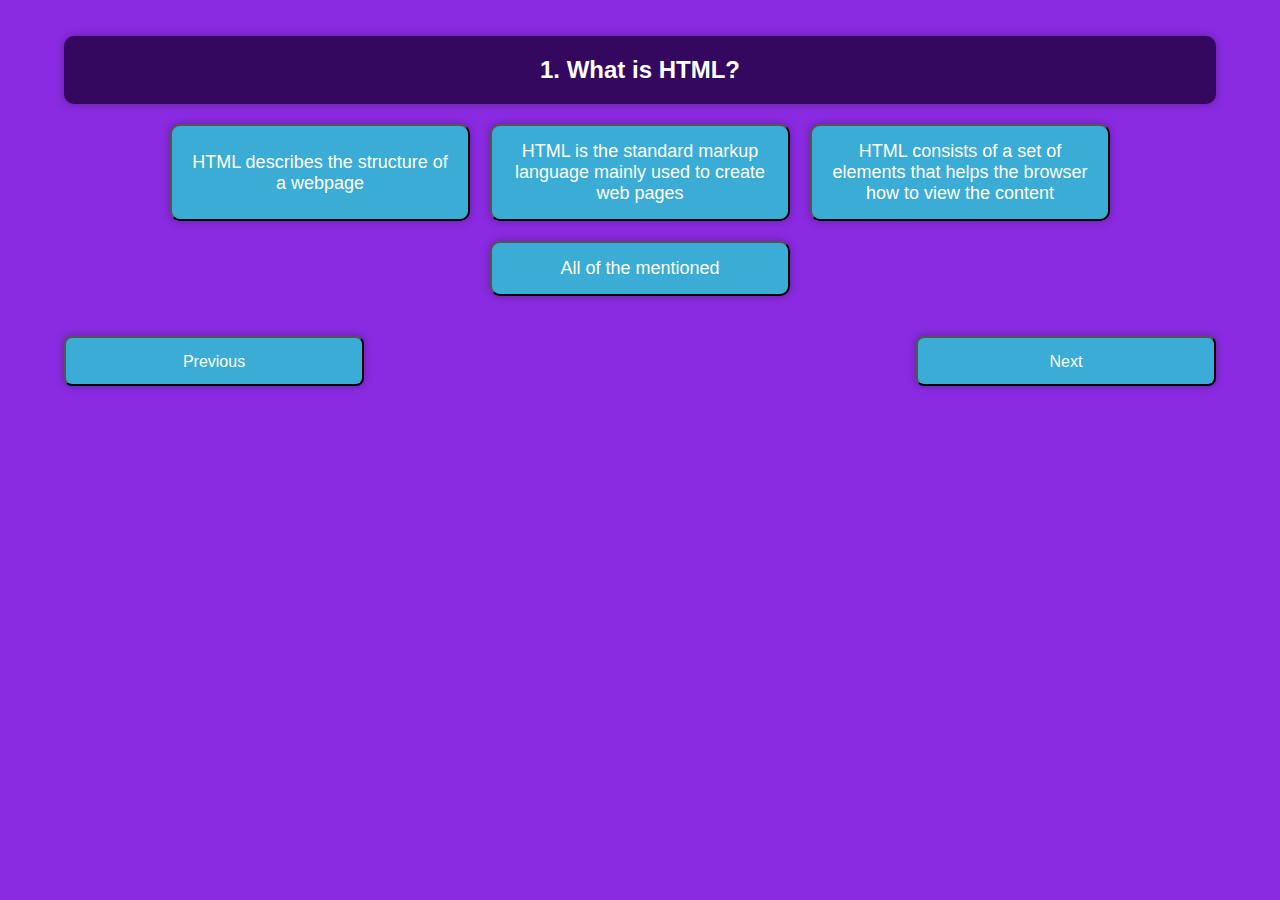
<file: index.html>
<!DOCTYPE html>
<html lang="en">
<head>
    <meta charset="UTF-8">
    <meta name="viewport" content="width=device-width, initial-scale=1.0">
    <title>Quiz App - Question 1</title>
    <link rel="stylesheet" href="style.css">
    <script src="script.js" defer></script>
</head>
<body>
    <div class="container">
        <div class="header">
            <h1>1. What is HTML?</h1>
        </div>
        <div class="choices">
            <button class="btn1">HTML describes the structure of a webpage</button>
            <button class="btn2">HTML is the standard markup language mainly used to create web pages</button>
            <button class="btn3">HTML consists of a set of elements that helps the browser how to view the content</button>
            <button class="btn4">All of the mentioned</button>
        </div>
        <div class="navigation">
            <button class="prev">Previous</button>
            <button class="next">Next</button>
        </div>
    </div>
</body>
</html>
</file>
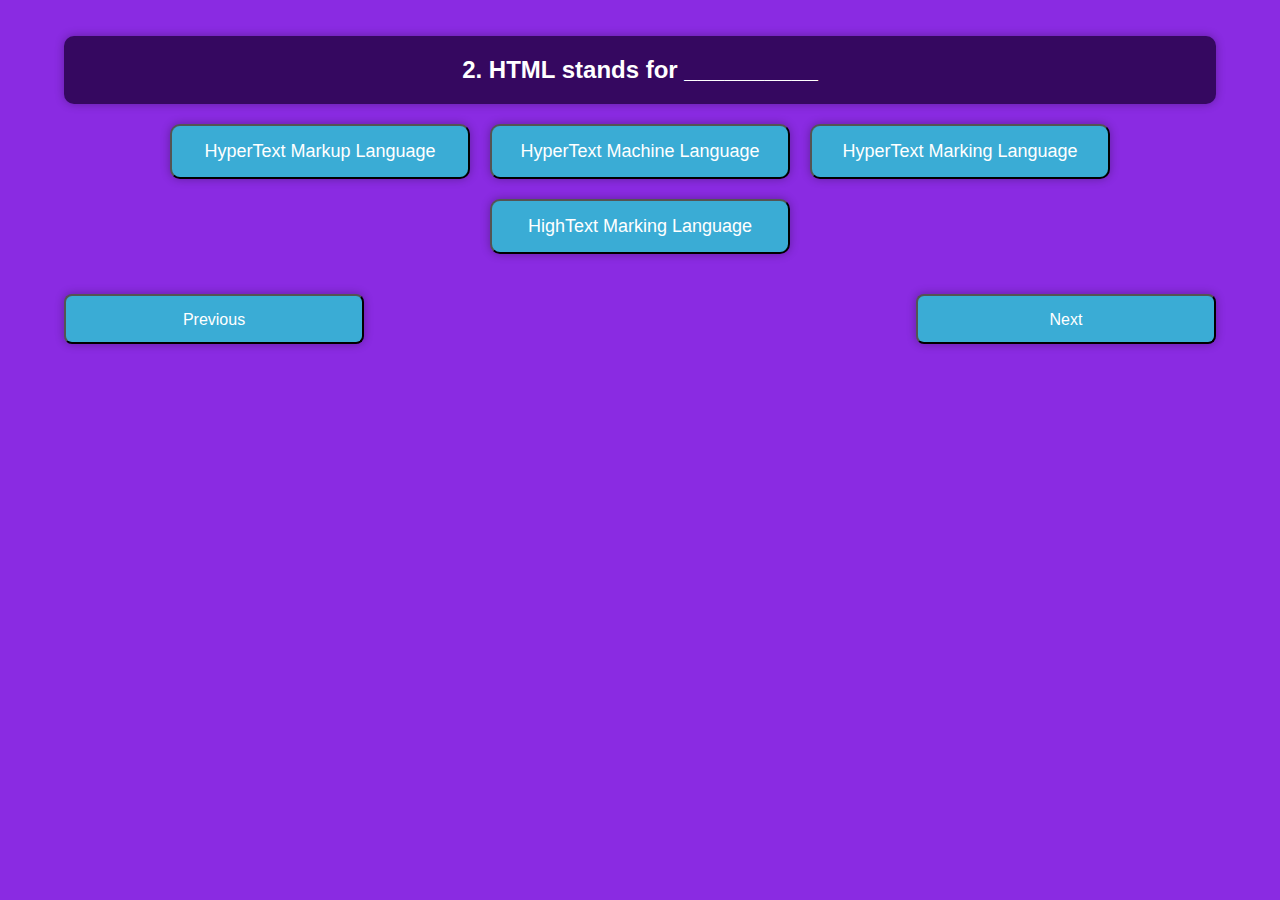
<file: mcq2.html>
<!DOCTYPE html>
<html lang="en">
<head>
    <meta charset="UTF-8">
    <meta name="viewport" content="width=device-width, initial-scale=1.0">
    <title>Quiz App - Question 2</title>
    <link rel="stylesheet" href="style.css">
    <script src="script.js" defer></script>
</head>
<body>
    <div class="container">
        <header class="header">
            <h1>2. HTML stands for __________</h1>
        </header>
        <main class="choices">
            <button class="btn1" aria-label="HyperText Markup Language">HyperText Markup Language</button>
            <button class="btn2" aria-label="HyperText Machine Language">HyperText Machine Language</button>
            <button class="btn3" aria-label="HyperText Marking Language">HyperText Marking Language</button>
            <button class="btn4" aria-label="HighText Marking Language">HighText Marking Language</button>
        </main>
        <footer class="navigation">
            <button class="prev" aria-label="Previous question">Previous</button>
            <button class="next" aria-label="Next question">Next</button>
        </footer>
    </div>
</body>
</html>
</file>
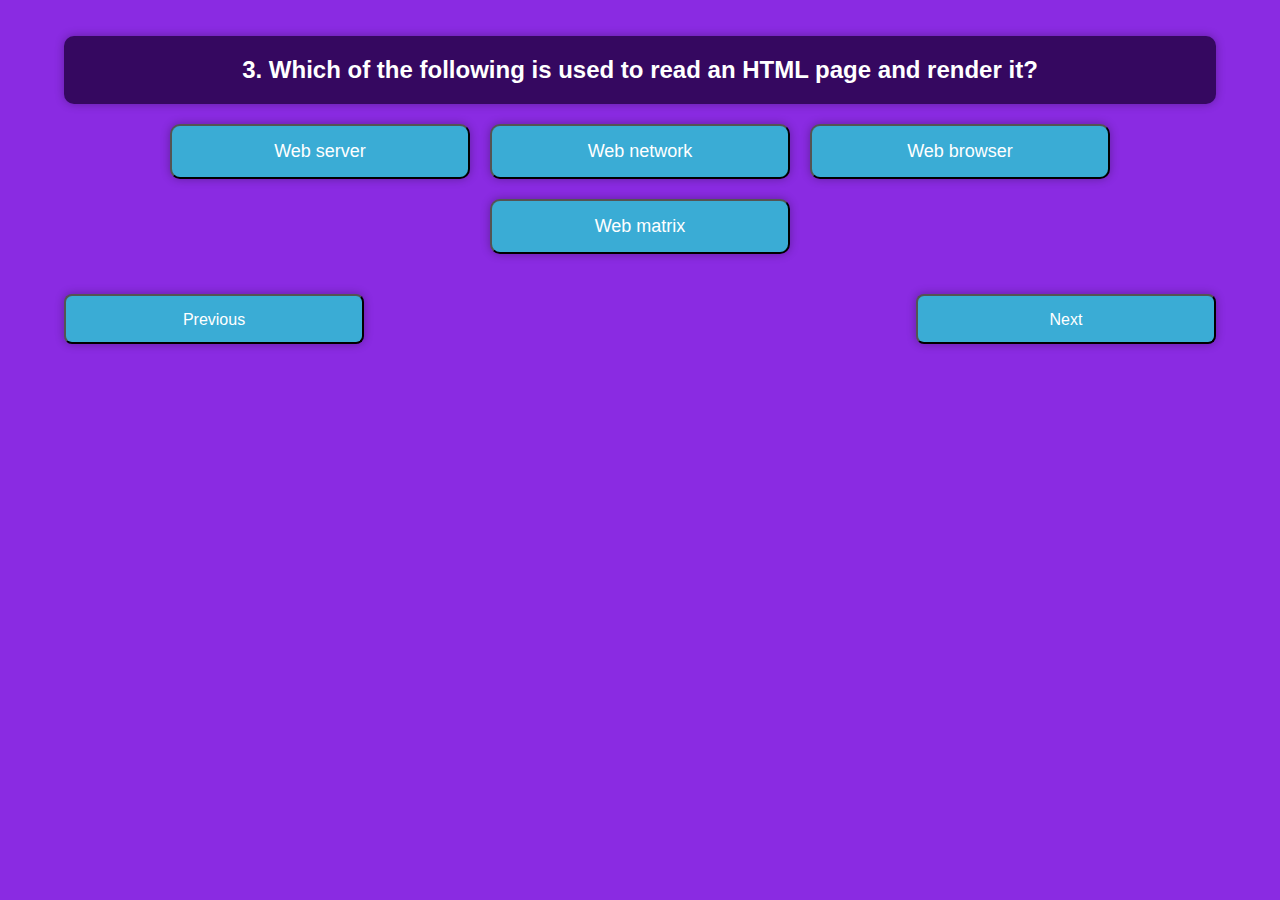
<file: mcq3.html>
<!DOCTYPE html>
<html lang="en">
<head>
    <meta charset="UTF-8">
    <meta name="viewport" content="width=device-width, initial-scale=1.0">
    <title>Quiz App - Question 3</title>
    <link rel="stylesheet" href="style.css">
    <script src="script.js" defer></script>
</head>
<body>
    <div class="container">
        <header class="header">
            <h1>3. Which of the following is used to read an HTML page and render it?</h1>
        </header>
        <main class="choices">
            <button class="btn1" aria-label="Web server">Web server</button>
            <button class="btn2" aria-label="Web network">Web network</button>
            <button class="btn3" aria-label="Web browser">Web browser</button>
            <button class="btn4" aria-label="Web matrix">Web matrix</button>
        </main>
        <footer class="navigation">
            <button class="prev" aria-label="Previous question">Previous</button>
            <button class="next" aria-label="Next question">Next</button>
        </footer>
    </div>
</body>
</html>
</file>
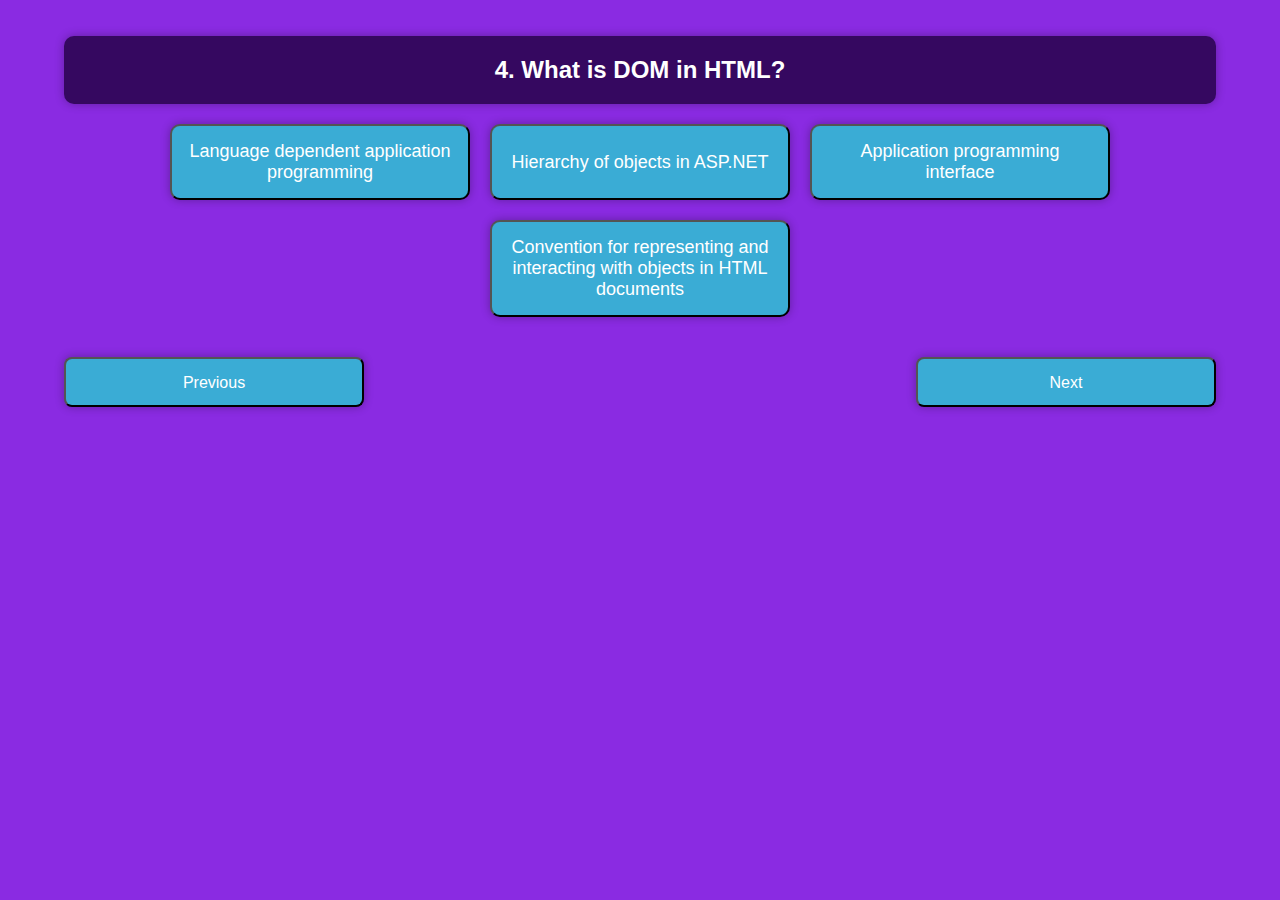
<file: mcq4.html>
<!DOCTYPE html>
<html lang="en">
<head>
    <meta charset="UTF-8">
    <meta name="viewport" content="width=device-width, initial-scale=1.0">
    <title>Quiz App - Question 4</title>
    <link rel="stylesheet" href="style.css">
    <script src="script.js" defer></script>
</head>
<body>
    <div class="container">
        <header class="header">
            <h1>4. What is DOM in HTML?</h1>
        </header>
        <main class="choices">
            <button class="btn1" aria-label="Language dependent application programming">Language dependent application programming</button>
            <button class="btn2" aria-label="Hierarchy of objects in ASP.NET">Hierarchy of objects in ASP.NET</button>
            <button class="btn3" aria-label="Application programming interface">Application programming interface</button>
            <button class="btn4" aria-label="Convention for representing and interacting with objects in HTML documents">Convention for representing and interacting with objects in HTML documents</button>
        </main>
        <footer class="navigation">
            <button class="prev" aria-label="Previous question">Previous</button>
            <button class="next" aria-label="Next question">Next</button>
        </footer>
    </div>
</body>
</html>
</file>
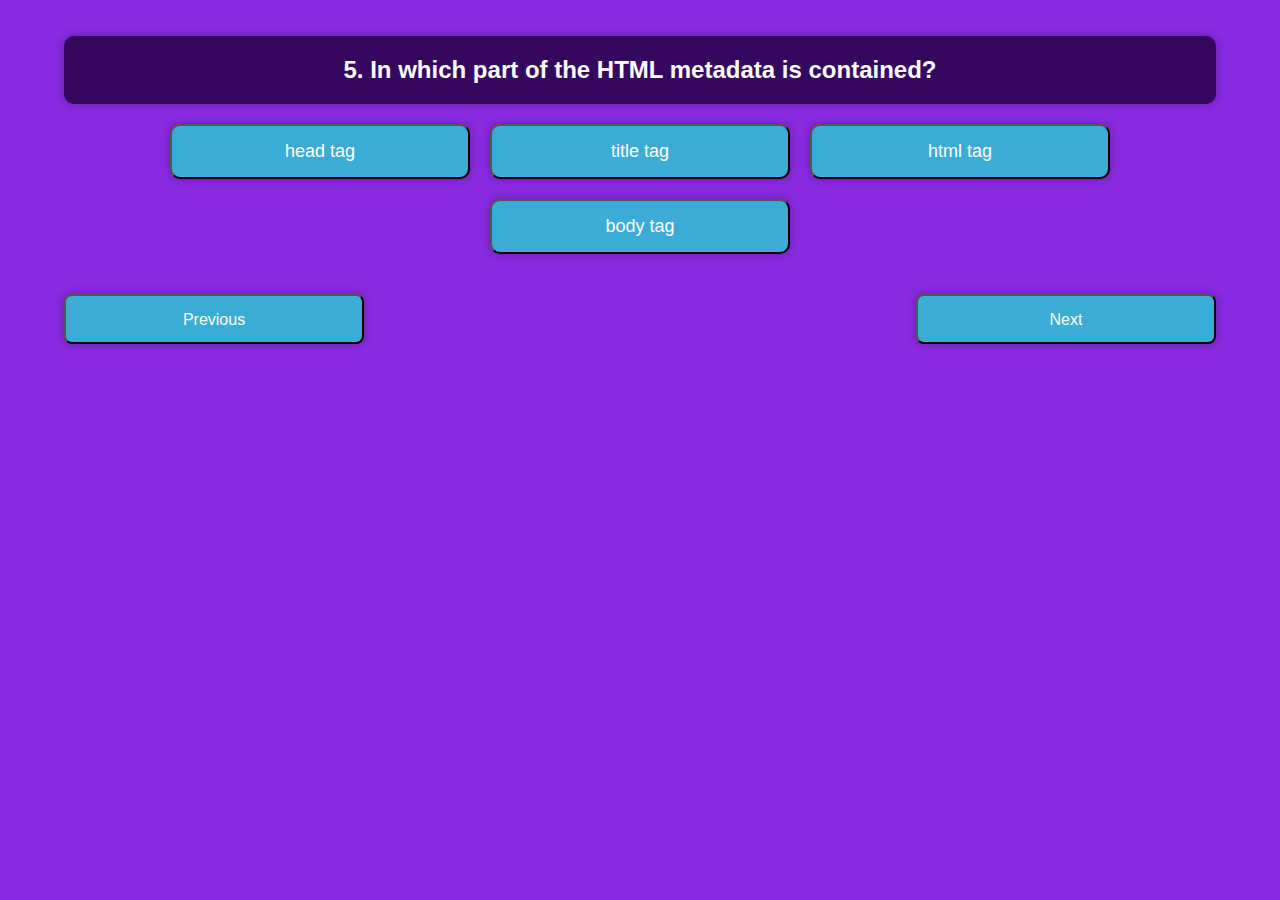
<file: mcq5.html>
<!DOCTYPE html>
<html lang="en">
<head>
    <meta charset="UTF-8">
    <meta name="viewport" content="width=device-width, initial-scale=1.0">
    <title>Quiz App - Question 5</title>
    <link rel="stylesheet" href="style.css">
    <script src="script.js" defer></script>
</head>
<body>
    <div class="container">
        <header class="header">
            <h1>5. In which part of the HTML metadata is contained?</h1>
        </header>
        <main class="choices">
            <button class="btn1" aria-label="head tag">head tag</button>
            <button class="btn2" aria-label="title tag">title tag</button>
            <button class="btn3" aria-label="html tag">html tag</button>
            <button class="btn4" aria-label="body tag">body tag</button>
        </main>
        <footer class="navigation">
            <button class="prev" aria-label="Previous question">Previous</button>
            <button class="next" aria-label="Next question">Next</button>
        </footer>
    </div>
</body>
</html>
</file>
<file: style.css>
/* Base styles */
body {
    padding: 0;
    margin: 0;
    background-color: #f3f4f6;
    font-family: Arial, sans-serif;
    background-color:blueviolet;
}

.container {
    width: 90%;
    max-width: 1200px;
    margin: 0 auto;
    padding: 20px;
}

.header {
    margin-bottom: 20px;
}

h1 {
    background-color: rgb(53, 8, 96);
    color: white;
    padding: 20px;
    border-radius: 10px;
    box-shadow: 0 0 10px rgba(0, 0, 0, 0.3);
    text-align: center;
    font-size: 24px;
}

.choices {
    display: flex;
    flex-wrap: wrap;
    justify-content: center;
    gap: 20px;
    margin: 20px 0;
}

button {
    width: 100%;
    max-width: 300px;
    height: auto;
    color: white;
    cursor: pointer;
    font-size: 18px;
    padding: 15px;
    border-radius: 10px;
    box-shadow: 0 0 10px rgba(0, 0, 0, 0.3);
    text-align: center;
    background-color: rgb(58, 172, 213);
    transition: transform 0.2s, border 0.2s;
}

button:hover {
    transform: scale(1.05);
    border: 2px solid white;
}

button.correct {
    background-color: green;
}

button.incorrect {
    background-color: red;
    color: white;
}

.navigation {
    display: flex;
    justify-content: space-between;
    padding: 20px 0;
}

.navigation button {
    width: 48%;
    height: 50px;
    font-size: 16px;
    border-radius: 8px;
}
@media (min-width: 320px) and (max-width: 480px) {
    .header {
        font-size: 18px;
    }

    h1 {
        font-size: 20px;
        padding: 15px;
    }

    .choices {
        flex-direction: column;
        gap: 10px;
        margin: 10px 0;
    }

    button {
        width: 100%;
        font-size: 16px;
        padding: 10px;
    }

    .navigation {
        flex-direction: column;
    }

    .navigation button {
        width: 100%;
        height: 40px;
        margin: 5px 0;
        font-size: 14px;
    }
}
@media (min-width: 481px) and (max-width: 1200px) {
    .header {
        font-size: 20px;
    }

    h1 {
        font-size: 22px;
        padding: 18px;
    }

    .choices {
        flex-direction: row;
        gap: 15px;
        margin: 15px 0;
    }

    button {
        width: 45%;
        font-size: 16px;
        padding: 10px;
    }

    .navigation {
        padding: 20px 0;
    }

    .navigation button {
        width: 45%;
        height: 50px;
        font-size: 16px;
    }
}
</file>
